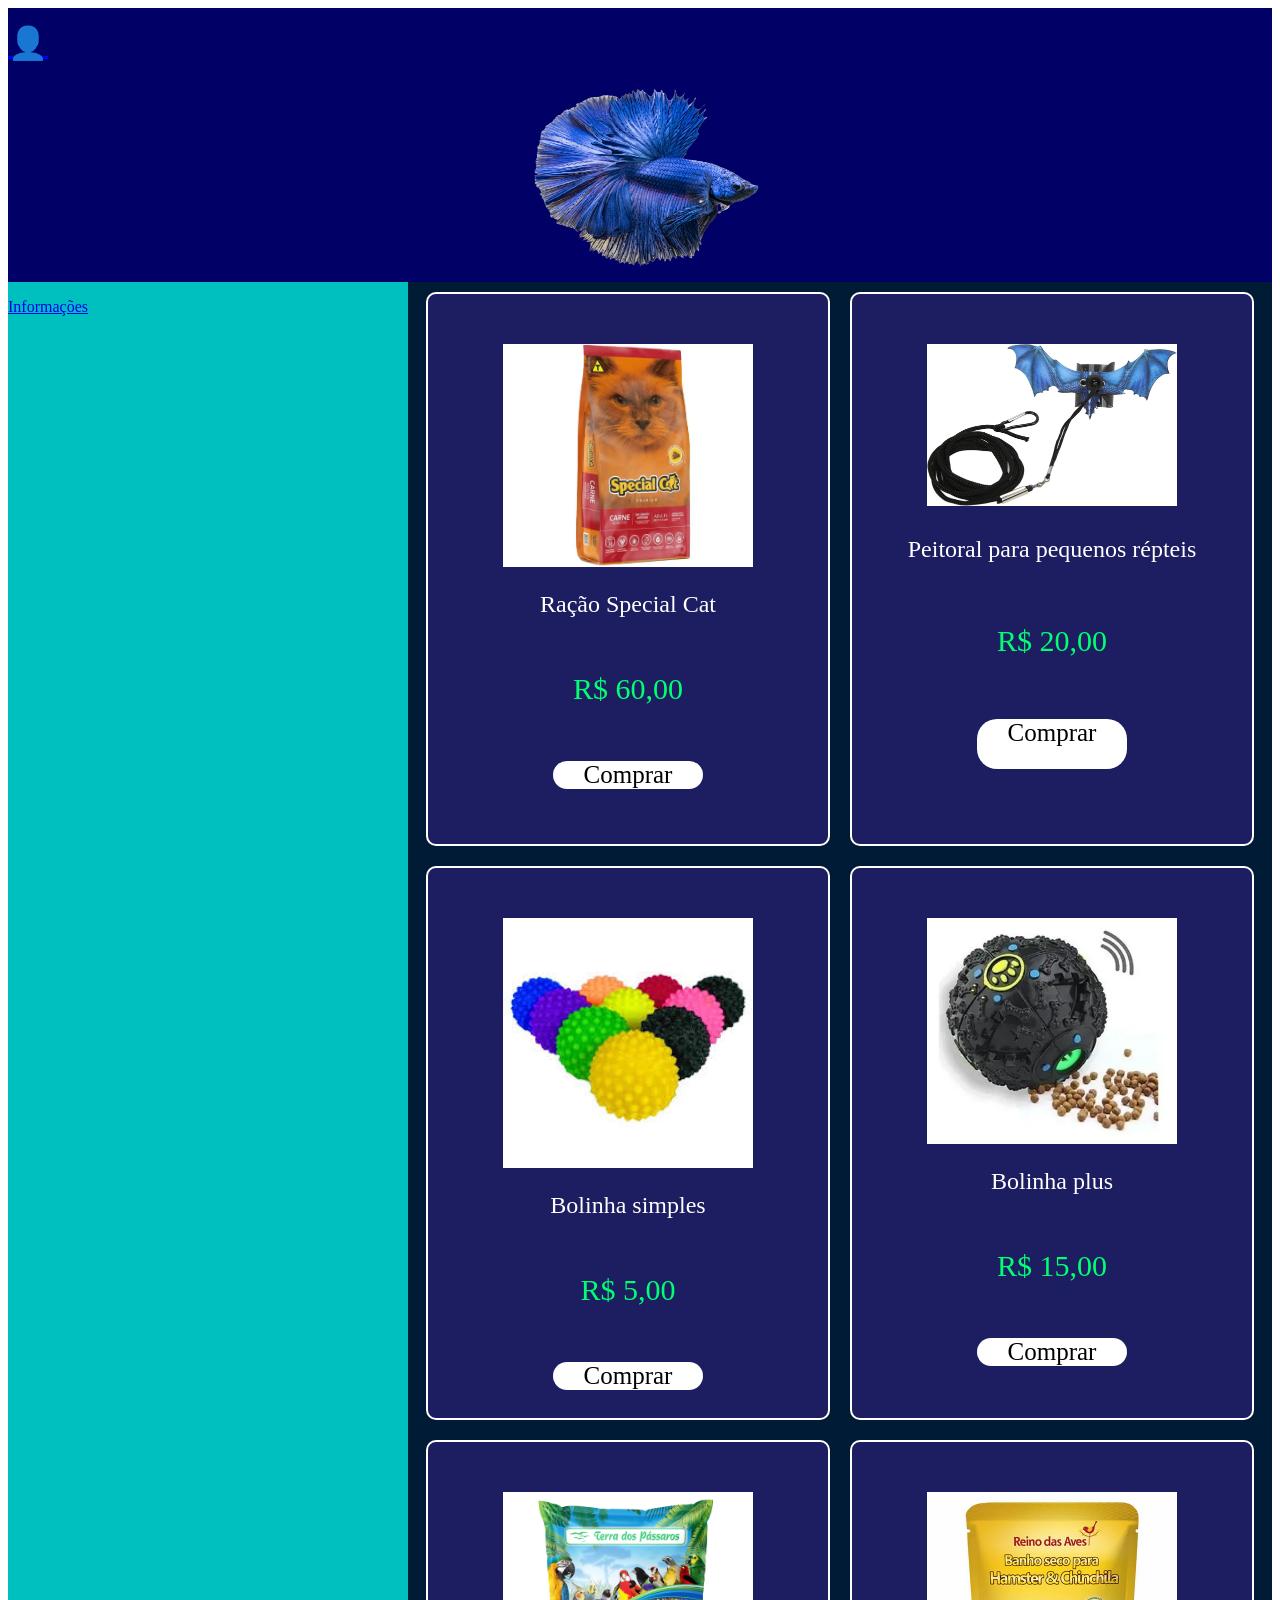
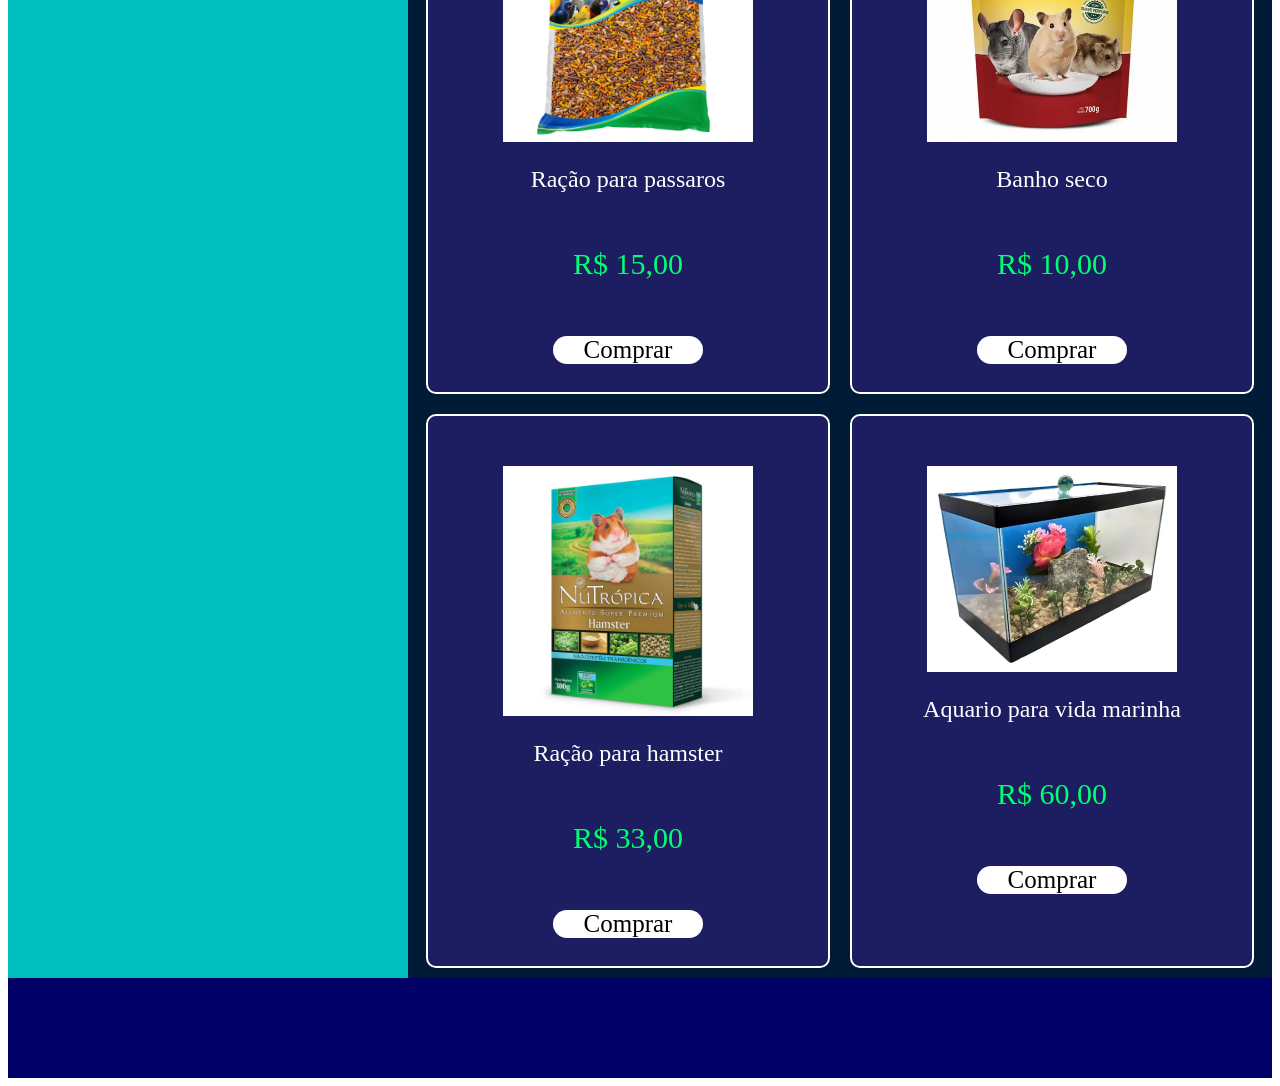
<file: index.html>
<!DOCTYPE html>
<head>
    <meta charset="UTF-8">
    <meta name="viewport" content="width=device-width, initial-scale=1.0">
    <title>Loja de não sei o que</title>
    <link rel="stylesheet" href="style.css">
</head>
<body>
    <header><p class="botao_cadas"><a class="letra_botao_cadas" href="cadastro.html">👤</a></p><center><img src="imagens/logotip.ppp.png" class="peixe" alt=""></center></header>
<aside>
        <p class="botao_informa"><a class="letra_botao_informa" href="informa.html">Informações</a></p>
</aside>
    <main>
        <div class="letra">
            
        </div>
        <div class="pais">


            <div class="card">
                <img src="imagens/image.webp" class="imagem_produto" alt="">
                <p class="d_produto">Ração Special Cat</p>
                <p class="p_produto">R$ 60,00</p>
                <p class="botao_produto"><a class="letra_botao" href="compra.1.html">Comprar</a></p>
                      
        </div> 


        <div class="card">
                <img src="imagens/peitoral.r.jpg" class="imagem_produto" alt="">
                <p class="d_produto">Peitoral para pequenos répteis</p>
                <p class="p_produto">R$ 20,00</p>
                <p class="botao_produto"><a class="letra_botao" href="vtx.html">Comprar</a></p>
               
        </div>

        <div class="card">
                <img src="imagens/images.jpeg" class="imagem_produto" alt="">
                <p class="d_produto">Bolinha simples</p>
                <p class="p_produto">R$ 5,00</p>
                <p class="botao_produto"><a class="letra_botao" href="vtx.html">Comprar</a></p>
               
        </div>

        <div class="card">
                <img src="imagens/bolinha.p.webp" class="imagem_produto" alt="">
                <p class="d_produto">Bolinha plus</p>
                <p class="p_produto">R$ 15,00</p>
                <p class="botao_produto"><a class="letra_botao" href="vtx.html">Comprar</a></p>
               
        </div>

        <div class="card">
                <img src="imagens/1841_gg.jpg" class="imagem_produto" alt="">
                <p class="d_produto">Ração para passaros</p>
                <p class="p_produto">R$ 15,00</p>
                <p class="botao_produto"><a class="letra_botao" href="vtx.html">Comprar</a></p>
               
        </div>

        <div class="card">
                <img src="imagens/banho.seco.webp" class="imagem_produto" alt="">
                <p class="d_produto">Banho seco</p>
                <p class="p_produto">R$ 10,00</p>
                <p class="botao_produto"><a class="letra_botao" href="vtx.html">Comprar</a></p>
               
        </div>

        <div class="card">
                <img src="imagens/hamster.webp" class="imagem_produto" alt="">
                <p class="d_produto">Ração para hamster</p>
                <p class="p_produto">R$ 33,00</p>
                <p class="botao_produto"><a class="letra_botao" href="vtx.html">Comprar</a></p>
               
        </div>

        <div class="card">
                <img src="imagens/aquario.webp" class="imagem_produto" alt="">
                <p class="d_produto">Aquario para vida marinha</p>
                <p class="p_produto">R$ 60,00</p>
                <p class="botao_produto"><a class="letra_botao" href="vtx.html">Comprar</a></p>
        </div>



    </main>
    <footer></footer>

</body>
</html>
</file>
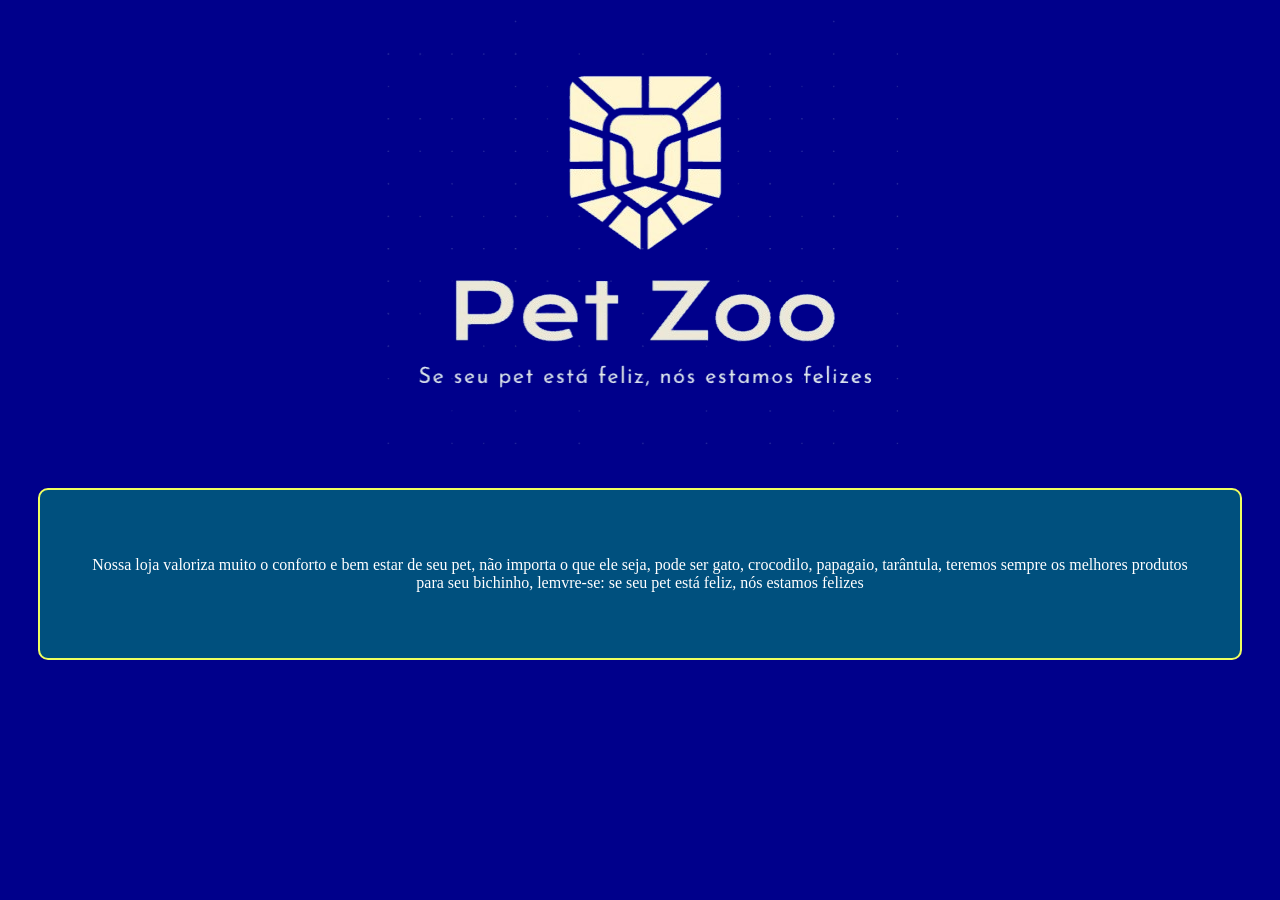
<file: informa.html>
<!DOCTYPE html>
<html lang="pt-br">
<head>
    <meta charset="UTF-8">
    <meta name="viewport" content="width=device-width, initial-scale=1.0">
    <title>Informações Site</title> 
    <link rel="stylesheet" href="informa.css">
</head>
<body>
<main>

<header>
    
    <p class="botao_produto"><center><a class="letra_botao" href="index.html"><img class="logo" src="imagens/logotipo.o" alt="logotipo"></a></center></p>

</header>

<center>
        <div class="card_informa">

            <p>Nossa loja valoriza muito o conforto e bem estar de seu pet, não importa o que ele seja, pode ser gato, crocodilo, papagaio, tarântula, teremos sempre os melhores produtos para seu bichinho, lemvre-se: se seu pet está feliz, nós estamos felizes</p>
               
        </div>
</center>



</main>
</body>
</html>
</file>
<file: informa.css>
body{
    background-color: darkblue;
}
.card_informa{
    display: flex;
    flex-direction: column;
    justify-content: space-between;
    padding: 50px;
    align-items: center;
    border: rgb(239, 255, 95) 2px solid;
    background-color: rgb(0, 80, 126);
    width: 1100px;
    height: auto;
    border-radius: 10px;
    text-align: center;
    margin: 10px;
    justify-content: center;
    color: white
}
</file>
<file: style.css>
body{
    display: grid;
    grid-template-areas:
    "loja loja"
    "de naosei"
    "oque oque";
    grid-template-rows: auto auto 100px;
    grid-template-columns: 400px auto;
}


header{
    background-color: rgb(0, 0, 103);
    grid-area: loja;
}

aside{
    background-color: rgb(0, 191, 191);
    grid-area: de;

}

main{
    background-color: rgb(0, 27, 53);
    grid-area: naosei;
}

footer{
    background-color: rgb(0, 0, 103);
    grid-area: oque;
}

@media only screen and (max-width: 450px){
    body{
        display: grid;
        grid-template-areas:
        "loja loja"
        "de naosei"
        "oque oque";
        grid-template-rows: 100px 500px auto 100px;
        grid-template-columns: auto;
    }
auto{
    display: none;
    }
}

.card{
    display: flex;
    flex-direction: column;
    justify-content: space-between;
    padding: 50px;
    align-items: center;
    border: rgb(255, 255, 255) 2px solid;
    background-color: rgb(29, 29, 97);
    width: 300px;
    height: 450px;
    border-radius: 10px;
    text-align: center;
    margin: 10px;
}

.imagem_produto{
    width: 250px;
}

.d_produto{
    color: rgb(255, 255, 255);
    font-size: x-large;
}

.p_produto{
    color: rgb(0, 255, 115);
    font-size: 30px;
}

.botao_produto{
    font-size: 25px;
    background-color: rgb(255, 255, 255);
    width: 50%;
    text-decoration: none;
    height: 50px;
    border-radius: 20px;
}

.letra_botao{
    display: block;
    text-align: center;
    text-decoration: none;
    color: rgb(0, 0, 0);

}

.peixe{
    width: 300px;
    height: 200px;
}

.pais{
    display: flex;
    flex-wrap: wrap;
    justify-content: center;
}

@media only screen and (max-width: 820px) {
    body{
        grid-template-areas:
        "loja"
        "de"
        "naosei"
        "oque";
        grid-template-columns: 1fr;
        grid-template-rows: 200px 50px auto 200px;
    }  
    header img{
        display: none;
    }
}
@media only screen and (max-width: 480px) {
    body{
        grid-template-areas:
        "loja"
        "naosei"
        "oque";
        grid-template-columns: 1fr;
        grid-template-rows: 100px auto 100px;
    }
    aside{
        display: none;
    }
}

.letra_botao_cadas{
    font-size: xx-large;
}
</file>
